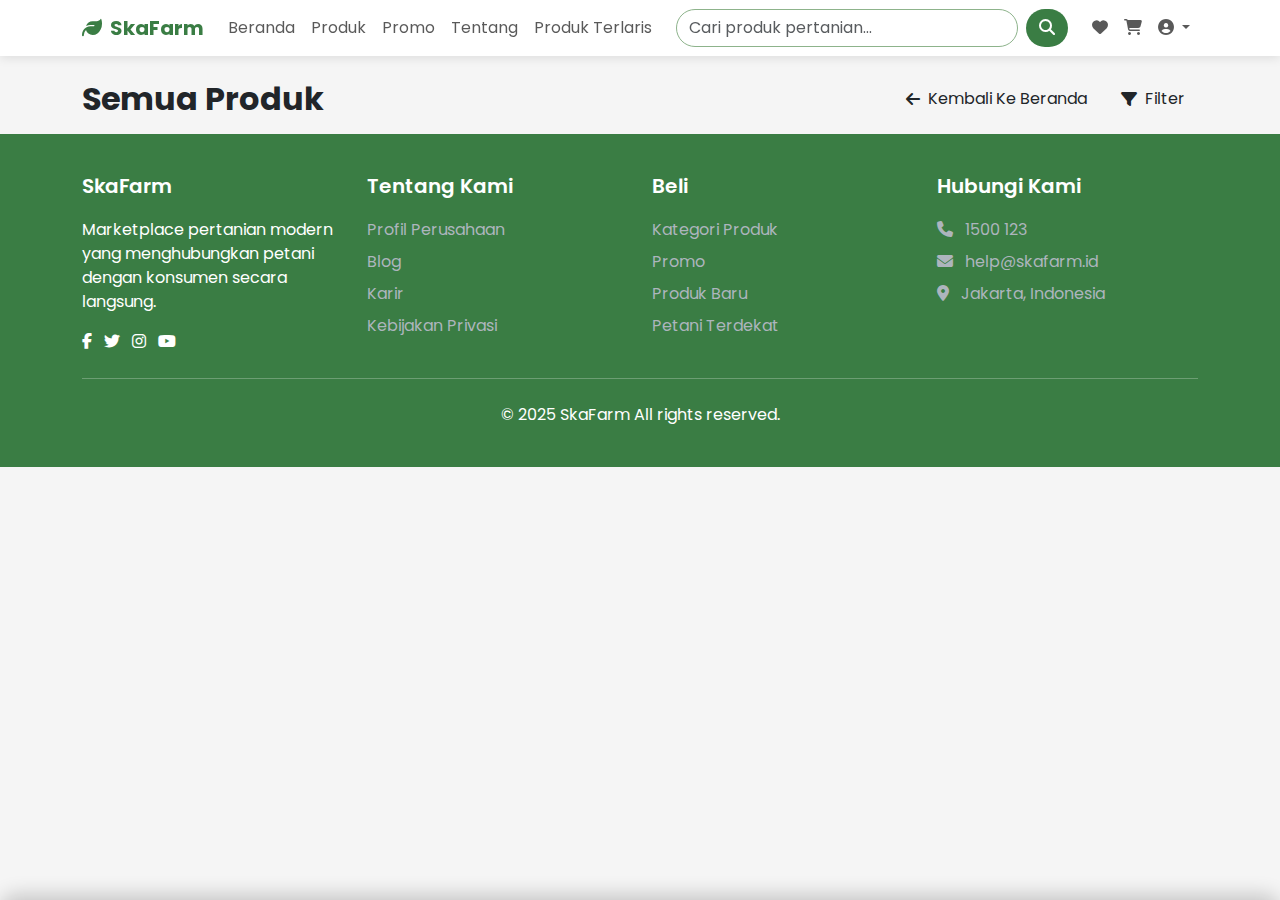
<file: lihatSemua.html>
<!DOCTYPE html>
<html lang="en" class="sm:fs-70 md:fs-80 lg:fs-normal">
  <head>
    <meta charset="UTF-8" />
    <meta name="viewport" content="width=device-width, initial-scale=1.0" />
    <title>Lihat Semua | Produk</title>
    <!-- Bootstrap -->
    <link
      href="https://cdn.jsdelivr.net/npm/bootstrap@5.3.0/dist/css/bootstrap.min.css"
      rel="stylesheet"
    />
    <!-- Font Awesome -->
    <link
      rel="stylesheet"
      href="https://cdnjs.cloudflare.com/ajax/libs/font-awesome/6.4.0/css/all.min.css"
    />
    <!-- Poppins font -->
    <link rel="preconnect" href="https://fonts.googleapis.com" />
    <link rel="preconnect" href="https://fonts.gstatic.com" crossorigin />
    <link
      href="https://fonts.googleapis.com/css2?family=Poppins:ital,wght@0,100;0,200;0,300;0,400;0,500;0,600;0,700;0,800;0,900;1,100;1,200;1,300;1,400;1,500;1,600;1,700;1,800;1,900&display=swap"
      rel="stylesheet"
    />
    <!-- Custom CSS -->
    <link rel="stylesheet" href="./css/main.css" />
  </head>
  <body>
    <!-- Navbar -->
    <nav class="navbar navbar-expand-lg navbar-light bg-white sticky-top">
      <div class="container">
        <a class="navbar-brand" href="index.html">
          <i class="fas fa-leaf me-2"></i>SkaFarm
        </a>
        <!-- Mobile Only -->
        <div class="d-flex align-items-center d-lg-none">
          <div class="position-relative me-2">
            <button class="nav-link position-relative" id="openCart">
              <i class="fas fa-shopping-cart"></i>
              <span
                id="cartBadge"
                class="position-absolute top-0 start-100 translate-middle badge rounded-pill bg-danger d-none"
              >
                0
              </span>
            </button>
          </div>
          <button class="btn me-2" id="searchPopupBtn" type="button">
            <i class="fas fa-search"></i>
          </button>
          <button
            class="navbar-toggler"
            type="button"
            data-bs-toggle="collapse"
            data-bs-target="#navbarSupportedContent"
          >
            <span class="navbar-toggler-icon"></span>
          </button>
        </div>

        <div class="collapse navbar-collapse" id="navbarSupportedContent">
          <ul class="navbar-nav me-auto mb-2 mb-lg-0">
            <li class="nav-item">
              <a class="nav-link" href="#beranda">Beranda</a>
            </li>
            <li class="nav-item">
              <a class="nav-link" href="#produk">Produk</a>
            </li>
            <li class="nav-item">
              <a class="nav-link" href="#promo">Promo</a>
            </li>
            <li class="nav-item">
              <a class="nav-link" href="#tentangKami">Tentang</a>
            </li>
            <li class="nav-item">
              <a class="nav-link" href="#terlaris">Produk Terlaris</a>
            </li>

            <!-- Mobile Only extra menu -->
            <div class="d-flex align-items-center g-2 d-lg-none">
              <li class="nav-link me-2">
                <a class="nav-link" href="#"><i class="fas fa-heart"></i></a>
              </li>
              <li class="nav-link me-2 dropdown position-relative">
                <a
                  class="nav-link dropdown-toggle"
                  href="#"
                  id="navbarDropdown"
                  role="button"
                  data-bs-toggle="dropdown"
                >
                  <i class="fas fa-user-circle"></i>
                </a>
                <ul class="dropdown-menu position-absolute dropdown-menu-start">
                  <li><a class="dropdown-item" href="#">Akun Saya</a></li>
                  <li><a class="dropdown-item" href="#">Pesanan</a></li>
                  <li><hr class="dropdown-divider" /></li>
                  <li><a class="dropdown-item" href="#">Keluar</a></li>
                </ul>
              </li>
            </div>
          </ul>

          <div class="d-lg-flex d-none position-relative">
            <input
              class="form-control me-2 search-bar"
              id="inputSearchDesktop"
              type="search"
              placeholder="Cari produk pertanian..."
            />
            <button class="btn search-btn" id="btnSearchDesktop" type="submit">
              <i class="fas fa-search"></i>
            </button>
            <ul
              id="saranSearchDesktop"
              class="list-group position-absolute z-3 shadow-sm mt-1 d-none"
            ></ul>
          </div>

          <ul class="navbar-nav d-none d-lg-flex ms-3">
            <li class="nav-item">
              <a class="nav-link" href="#"><i class="fas fa-heart"></i></a>
            </li>
            <li class="nav-item">
              <button class="nav-link position-relative" id="openCart">
                <i class="fas fa-shopping-cart"></i>
                <span
                  id="cartBadge"
                  class="position-absolute top-0 start-100 translate-middle badge rounded-pill bg-danger d-none"
                  >0</span
                >
              </button>
            </li>
            <li class="nav-item dropdown">
              <a
                class="nav-link dropdown-toggle"
                href="#"
                id="navbarDropdown"
                role="button"
                data-bs-toggle="dropdown"
              >
                <i class="fas fa-user-circle"></i>
              </a>
              <ul class="dropdown-menu dropdown-menu-end">
                <li><a class="dropdown-item" href="#">Akun Saya</a></li>
                <li><a class="dropdown-item" href="#">Pesanan</a></li>
                <li><hr class="dropdown-divider" /></li>
                <li><a class="dropdown-item" href="#">Keluar</a></li>
              </ul>
            </li>
          </ul>
        </div>
      </div>
    </nav>

    <!-- Mobile Only -->
    <div id="popupRefer" class="position-fixed w-100">
      <div class="tail"></div>
      <div class="position-absolute search-popup">
        <div class="d-flex align-items-center">
          <input
            class="form-control me-2 search-bar"
            type="search"
            name="searchInput"
            id="inputSearchMobile"
            placeholder="Cari produk pertanian..."
          />
          <button
            class="btn search-btn search-btn-hover"
            type="submit"
            id="btnSearchMobile"
          >
            <i class="fas fa-search"></i>
          </button>
        </div>
        <ul
          id="saranSearchMobile"
          class="list-group z-3 shadow-sm mt-1 position-relative"
        ></ul>
      </div>
    </div>
    <main class="my-4">
      <div class="container">
        <div
          class="d-flex flex-column flex-md-row justify-content-between align-items-center mb-3 gap-2"
        >
          <h2 class="fw-bold mb-0">Semua Produk</h2>
          <div class="d-flex gap-2">
            <button
              class="btn text-decoration-none d-flex align-items-center btn-animated"
              style="font-size: 1rem"
              title="Kembali Ke Beranda"
              id="KembaliKeBeranda"
            >
              <i class="fa-solid fa-arrow-left me-2"></i>
              Kembali Ke Beranda
            </button>
            <button
              class="btn text-decoration-none d-flex align-items-center"
              style="font-size: 1rem"
              title="Filter"
              data-bs-toggle="modal"
              data-bs-target="#filterModal"
            >
              <i class="fa-solid fa-filter me-2"></i>
              Filter
            </button>
          </div>
        </div>

        <div class="row row-cols-1 row-cols-md-3 g-4" id="productContainer">
          <!-- Produk akan dimuat di sini melalui JavaScript -->
        </div>
      </div>
    </main>
    <!-- Popup Filter -->
    <div
      class="modal fade"
      id="filterModal"
      tabindex="-1"
      aria-labelledby="filterModalLabel"
      aria-hidden="true"
    >
      <div class="modal-dialog modal-dialog-centered">
        <div class="modal-content shadow">
          <div class="modal-header">
            <h5 class="modal-title" id="filterModalLabel">Filter Produk</h5>
            <button
              type="button"
              class="btn-close"
              data-bs-dismiss="modal"
              aria-label="Tutup"
            ></button>
          </div>
          <div class="modal-body">
            <form id="filterForm">
              <div class="mb-3">
                <label class="form-label">Harga (Rp)</label>
                <div class="d-flex gap-2">
                  <input
                    type="number"
                    class="form-control"
                    id="hargaMin"
                    placeholder="Min"
                  />
                  <input
                    type="number"
                    class="form-control"
                    id="hargaMax"
                    placeholder="Max"
                  />
                </div>
              </div>
              <div class="mb-3">
                <label class="form-label">Rating Minimal</label>
                <select class="form-select" id="ratingMin">
                  <option value="0">Semua</option>
                  <option value="1">1 bintang ke atas</option>
                  <option value="2">2 bintang ke atas</option>
                  <option value="3">3 bintang ke atas</option>
                  <option value="4">4 bintang ke atas</option>
                  <option value="5">5 bintang</option>
                </select>
              </div>
              <div class="mb-3">
                <label class="form-label">Urutkan</label>
                <select class="form-select" id="sortBy">
                  <option value="terbaru">Terbaru</option>
                  <option value="termurah">Harga Termurah</option>
                  <option value="termahal">Harga Termahal</option>
                  <option value="terlaris">Terlaris</option>
                  <option value="rating">Rating Tertinggi</option>
                </select>
              </div>
              <div class="d-flex gap-2">
                <button type="submit" class="btn btn-success w-100">
                  Terapkan Filter
                </button>
                <button
                  type="button"
                  class="btn btn-outline-danger w-100"
                  id="resetFilter"
                >
                  Reset Filter
                </button>
              </div>
            </form>
          </div>
        </div>
      </div>
    </div>

    <!-- Cart Buka Tutup -->
    <div id="cartContainer" class="cartContainer">
      <div
        class="d-flex justify-content-between align-items-center p-3 border-bottom"
      >
        <h5>Keranjang Belanja</h5>
        <div>
          <button id="fullScreenCart" class="btn btn-outline-secondary me-2">
            <i class="fas fa-expand"></i>
          </button>
          <button id="closeCart" class="btn btn-outline-danger">
            <i class="fas fa-times"></i>
          </button>
        </div>
      </div>

      <div class="flex-grow-1 overflow-auto p-3">
        <div class="d-flex justify-content-between mb-3">
          <button id="pilihSemua" class="btn btn-sm btn-outline-success">
            Pilih Semua
          </button>
          <button id="hapusSemua" class="btn btn-sm btn-outline-danger">
            Hapus Semua
          </button>
        </div>
        <div id="cartContent"></div>
      </div>

      <div class="p-3 border-top">
        <div class="d-flex justify-content-between">
          <span>Subtotal (<span id="jumlahTerpilih">0</span> produk)</span>
          <span class="fw-bold"> Rp <span id="totalHarga">0</span> </span>
        </div>
        <button id="checkOut" class="btn btn-success w-100 mt-2">
          Checkout
        </button>
      </div>
    </div>

    <!-- Footer -->
    <footer class="footer">
      <div class="container">
        <div class="row">
          <div class="col-md-3 mb-4 mb-md-0">
            <h5 class="footer-title">SkaFarm</h5>
            <p>
              Marketplace pertanian modern yang menghubungkan petani dengan
              konsumen secara langsung.
            </p>
            <div class="mt-3">
              <a href="#" class="text-decoration-none text-white me-2"
                ><i class="fab fa-facebook-f"></i
              ></a>
              <a href="#" class="text-decoration-none text-white me-2"
                ><i class="fab fa-twitter"></i
              ></a>
              <a href="#" class="text-decoration-none text-white me-2"
                ><i class="fab fa-instagram"></i
              ></a>
              <a href="#" class="text-decoration-none text-white"
                ><i class="fab fa-youtube"></i
              ></a>
            </div>
          </div>
          <div class="col-md-3 mb-4 mb-md-0">
            <h5 class="footer-title">Tentang Kami</h5>
            <a href="#" class="footer-link">Profil Perusahaan</a>
            <a href="#" class="footer-link">Blog</a>
            <a href="#" class="footer-link">Karir</a>
            <a href="#" class="footer-link">Kebijakan Privasi</a>
          </div>
          <div class="col-md-3 mb-4 mb-md-0">
            <h5 class="footer-title">Beli</h5>
            <a href="#" class="footer-link">Kategori Produk</a>
            <a href="#" class="footer-link">Promo</a>
            <a href="#" class="footer-link">Produk Baru</a>
            <a href="#" class="footer-link">Petani Terdekat</a>
          </div>
          <div class="col-md-3">
            <h5 class="footer-title">Hubungi Kami</h5>
            <a href="#" class="footer-link"
              ><i class="fas fa-phone me-2"></i> 1500 123</a
            >
            <a href="#" class="footer-link"
              ><i class="fas fa-envelope me-2"></i> help@skafarm.id</a
            >
            <a href="#" class="footer-link"
              ><i class="fas fa-map-marker-alt me-2"></i> Jakarta, Indonesia</a
            >
          </div>
        </div>
        <hr class="my-4 bg-secondary" />
        <div class="row">
          <div
            class="col-md-6 mb-3 mb-md-0 d-flex justify-content-center w-100 align-items-center"
          >
            <p class="mb-0">© 2025 SkaFarm All rights reserved.</p>
          </div>
        </div>
      </div>
    </footer>
    <!-- jQuery -->
    <script src="https://code.jquery.com/jquery-3.6.0.min.js"></script>
    <!-- Custom Js -->
    <script src="./scripts/index.js"></script>
    <script src="./scripts/semuaProduct.js"></script>
    <!-- Bootstrap -->
    <script src="https://cdn.jsdelivr.net/npm/bootstrap@5.3.0/dist/js/bootstrap.bundle.min.js"></script>
  </body>
</html>
</file>
<file: css/main.css>
:root {
  --primary: #3a7d44;
  --secondary: #8db38b;
  --accent: #f5cb5c;
  --light: #f8f9fa;
  --dark: #212529;
}

body {
  font-family: "Poppins", sans-serif;
  background-color: #f5f5f5;
}

/* Navbar */
.navbar {
  box-shadow: 0 2px 10px rgba(0, 0, 0, 0.1);
}

.navbar-brand {
  font-weight: 700;
  color: var(--primary);
}

.search-bar {
  border-radius: 20px;
  border: 1px solid var(--secondary);
}

.search-btn-mobile {
  border-radius: 50%;
  background-color: var(--primary);
  color: var(--light);
}

.tail {
  width: 0;
  height: 0;
  border-left: 1rem solid transparent;
  border-right: 1rem solid transparent;
  border-bottom: 1.73rem solid var(--light);
  position: absolute;
  top: 100%;
  right: 5rem;
  z-index: 998;
}

#popupRefer {
  transition: all 0.3s ease-in-out;
  opacity: 0;
  pointer-events: none;
  z-index: 999;
}

#popupRefer.show {
  opacity: 1;
  pointer-events: auto;
}

.search-btn {
  border-radius: 20px;
  background-color: var(--primary);
  color: white;
}

.search-popup {
  width: 90%;
  margin: 1rem 0.99rem;
  padding: 1rem;
  background: var(--light);
  border-radius: 5px;
}

/* Hero Section */
.hero-section {
  background: linear-gradient(rgba(58, 125, 68, 0.8), rgba(58, 125, 68, 0.8)),
    url("../assets/background-sawah.jpg") center/cover no-repeat;
  height: 400px;
  color: white;
}

.hero-title {
  font-weight: 700;
  text-shadow: 2px 2px 4px rgba(0, 0, 0, 0.3);
}

/* Product Section */
.product-img {
  height: 200px;
  object-fit: cover;
}

.product-title {
  font-weight: 600;
  color: var(--dark);
  white-space: nowrap;
  overflow: hidden;
  text-overflow: ellipsis;
}

.product-price {
  color: var(--primary);
  font-weight: 700;
}

.product-location {
  font-size: 0.85rem;
  color: #6c757d;
  display: flex;
  gap: 8px;
  align-items: center;
}

.product-rating {
  color: var(--accent);
  font-size: 0.9rem;
}

.text-sm {
  font-size: 0.75rem;
}

/* Category Section */
.category-item {
  text-align: center;
  padding: 15px;
  border-radius: 10px;
  transition: all 0.3s;
}

.category-item:hover {
  background-color: var(--secondary);
  color: white;
  cursor: pointer;
}

.category-icon {
  font-size: 2rem;
  margin-bottom: 10px;
  color: var(--primary);
}

/* Footer */
.footer {
  background-color: var(--primary);
  color: white;
  padding: 40px 0;
}

.footer-title {
  font-weight: 600;
  margin-bottom: 20px;
}

.footer-link {
  color: #adb5bd;
  text-decoration: none;
  display: block;
  margin-bottom: 8px;
  transition: color 0.3s;
}

.footer-link:hover {
  color: white;
}

/* Handle Scroll */
.scrollbar-hide::-webkit-scrollbar {
  display: none;
}

.scroll-container {
  scroll-snap-type: x mandatory;
  scroll-behavior: smooth;
  position: relative;
}

.scroll-container > .card {
  scroll-snap-align: start;
}

.scrollbar-hide {
  -ms-overflow-style: none;
  scrollbar-width: none;
}

.wrapper-promo {
  position: relative;
}

.wrapper-promo::after {
  content: "";
  position: absolute;
  top: 0;
  right: 0;
  width: 60px;
  height: 100%;
  background: linear-gradient(to left, #d1e7dd, rgba(209, 231, 221, 0));
  z-index: 10;
  pointer-events: none;
}

/* Related Product */
.related-produk {
  height: 150px;
  object-fit: contain;
}

/* Others */
.image-utama {
  object-fit: contain;
  max-height: 400px;
}

.image-thumbnail-container {
  left: 9px;
  bottom: 0;
}

.image-thumbnail {
  width: 80px;
  height: 80px;
  object-fit: cover;
}

.text-size-1 {
  font-size: 1rem;
}

.badge-diskon {
  background: linear-gradient(to right, #ff416c, #ff4b2b);
  color: white;
  font-size: 0.75rem;
  padding: 4px 10px;
  border-radius: 10px;
  font-weight: 500;
}

.text-gray {
  color: gray;
}

.star {
  cursor: pointer;
  color: #ccc;
  transition: 0.2s;
}
.star.hover,
.star.selected {
  color: var(--accent);
}

/* Cart */
.cartContainer {
  position: fixed;
  bottom: 0;
  left: 0;
  width: 100%;
  background: var(--light);
  box-shadow: 0 -5px 20px rgba(0, 0, 0, 0.2);
  border-top-left-radius: 16px;
  border-top-right-radius: 16px;
  transform: translateY(100%);
  transition: transform 0.4s ease;
  z-index: 9999;
  display: flex;
  flex-direction: column;
  height: 60vh;
}

.cartContainer.show {
  transform: translateY(0);
}

.cartContainer.fullScreen {
  height: 100vh;
  border-radius: 0;
}

.cart-product img {
  width: 60px;
  height: 60px;
  object-fit: cover;
}

.product-item img {
  height: 200px;
  object-fit: cover;
}

.cursor-pointer {
  cursor: pointer;
}

/* Search Suggest */
#saranSearchDesktop,
#saranSearchMobile {
  max-height: 200px;
  overflow-y: auto;
  width: 100%;
  border-bottom-left-radius: 8px;
  border-bottom-right-radius: 8px;
  background: var(--light);
  animation: fastDisplay 0.2s ease-in-out;
  z-index: 9999;
}

#saranSearchDesktop {
  top: 100%;
  left: 0;
  right: 0;
  border-radius: 8px;
  margin-top: 4px; 
}

#saranSearchMobile {
  margin-top: 4px;
}

#saranSearchDesktop li,
#saranSearchMobile li {
  cursor: pointer;
  padding: 10px 15px;
  transition: background 0.2s;
}

#saranSearchMobile li:hover,
#saranSearchMobile li:hover {
  background: #f1f1f1;
}

@keyframes fastDisplay {
  from {
    opacity: 0;
    transform: translateY(-4px);
  }
  to {
    opacity: 1;
    transform: translateY(0);
  }
}

/* Media Query */
@media screen and (max-width: 768px) {
  .md\:fs-80 {
    font-size: 90%;
  }
  .hero-section {
    height: 300px;
  }

  .product-img {
    height: 150px;
  }
}

@media screen and (max-width: 1080px) {
  .lg\:fs-normal {
    font-size: 100%;
  }
}

@media screen and (max-width: 450px) {
  .sm\:fs-70 {
    font-size: 80%;
  }
}
</file>
